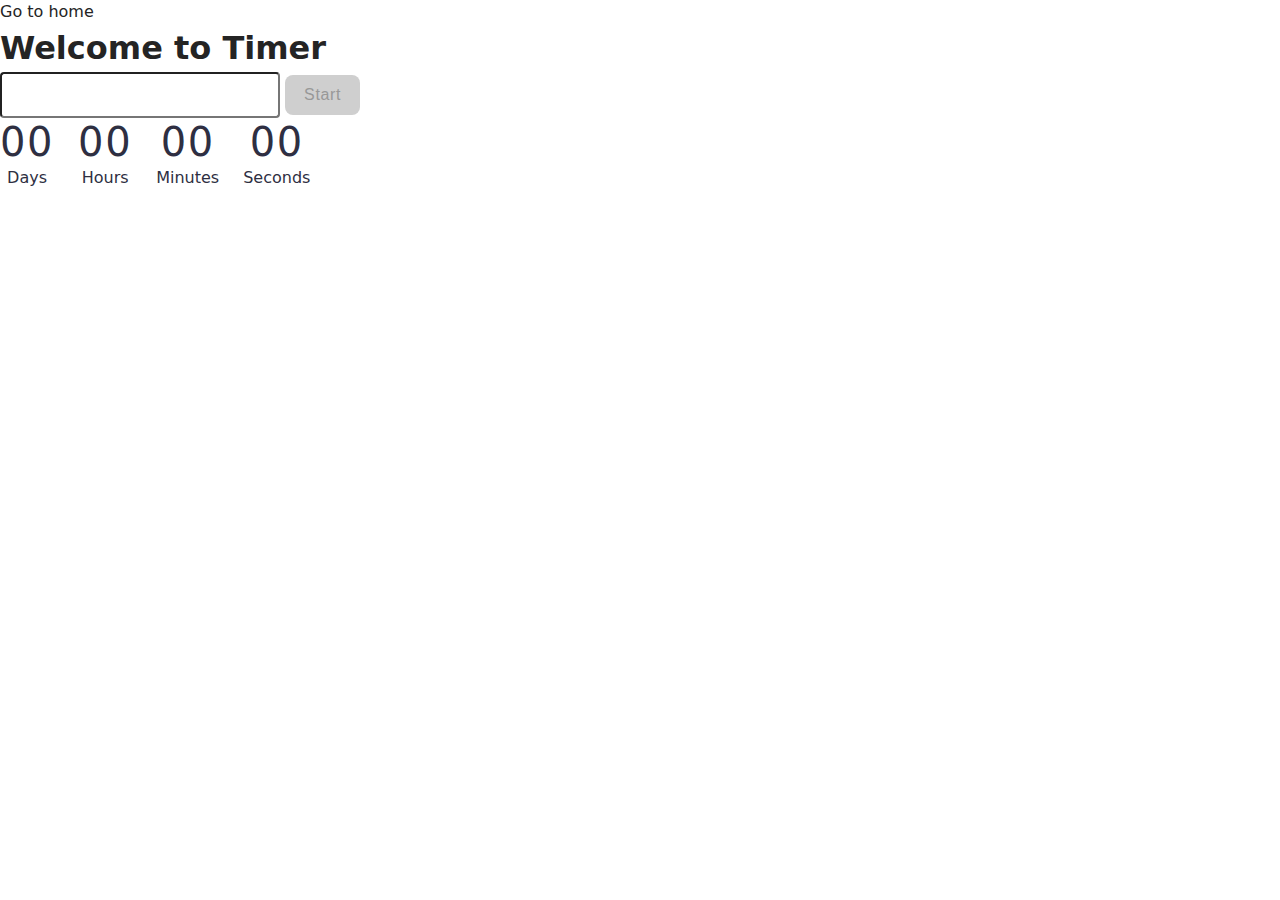
<file: src/1-timer.html>
<!DOCTYPE html>
<html lang="en">

<head>
  <meta charset="UTF-8" />
  <meta http-equiv="X-UA-Compatible" content="IE=edge" />
  <meta name="viewport" content="width=device-width, initial-scale=1.0" />
  <title>Timer</title>
  <link rel="stylesheet" href="./css/styles.css" />
</head>

<body>
  <section>
    <a href="./index.html">Go to home</a>
    <h1>Welcome to Timer</h1>
  </section>
  <section>
    <input type="text" id="datetime-picker" />
    <button type="button" data-start>Start</button>

    <div class="timer">
      <div class="field">
        <span class="value" data-days>00</span>
        <span class="label">Days</span>
      </div>
      <div class="field">
        <span class="value" data-hours>00</span>
        <span class="label">Hours</span>
      </div>
      <div class="field">
        <span class="value" data-minutes>00</span>
        <span class="label">Minutes</span>
      </div>
      <div class="field">
        <span class="value" data-seconds>00</span>
        <span class="label">Seconds</span>
      </div>
    </div>
  </section>

  <script type="module" src="./js/1-timer.js"></script>
</body>

</html>
</file>
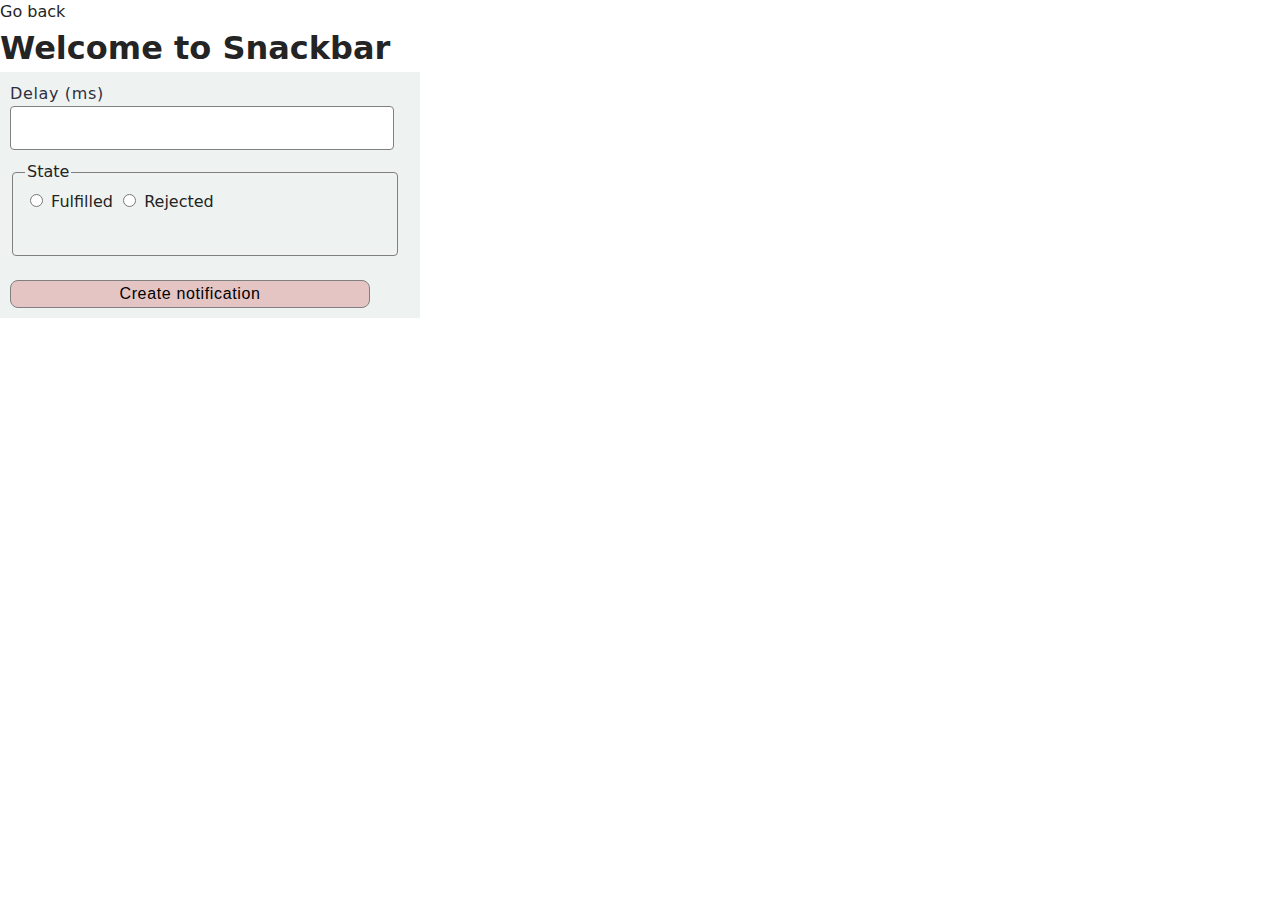
<file: src/2-snackbar.html>
<!DOCTYPE html>
<html lang="en">

<head>
  <meta charset="UTF-8" />
  <meta http-equiv="X-UA-Compatible" content="IE=edge" />
  <meta name="viewport" content="width=device-width, initial-scale=1.0" />
  <title>Snackbar</title>
  <link rel="stylesheet" href="./css/styles.css" />
</head>

<body>
  <section>
    <a href="./index.html">Go back</a>
    <h1>Welcome to Snackbar</h1>
  </section>
  <section>
    <form class="form">
      <label>
        Delay (ms)
        <input type="number" name="delay" required />
      </label>

      <fieldset>
        <legend>State</legend>
        <label>
          <input type="radio" name="state" value="fulfilled" required />
          Fulfilled
        </label>
        <label>
          <input type="radio" name="state" value="rejected" required />
          Rejected
        </label>
      </fieldset>

      <button type="submit">Create notification</button>
    </form>
  </section>

  <script type="module" src="./js/2-snackbar.js"></script>
</body>

</html>
</file>
<file: src/css/styles.css>
/**
  |============================
  | include css partials with
  | default @import url()
  |============================
*/
/* Common styles */
@import url('./reset.css');
@import url('./base.css');
@import url('./timer.css');
@import url('./snackbar.css');
</file>
